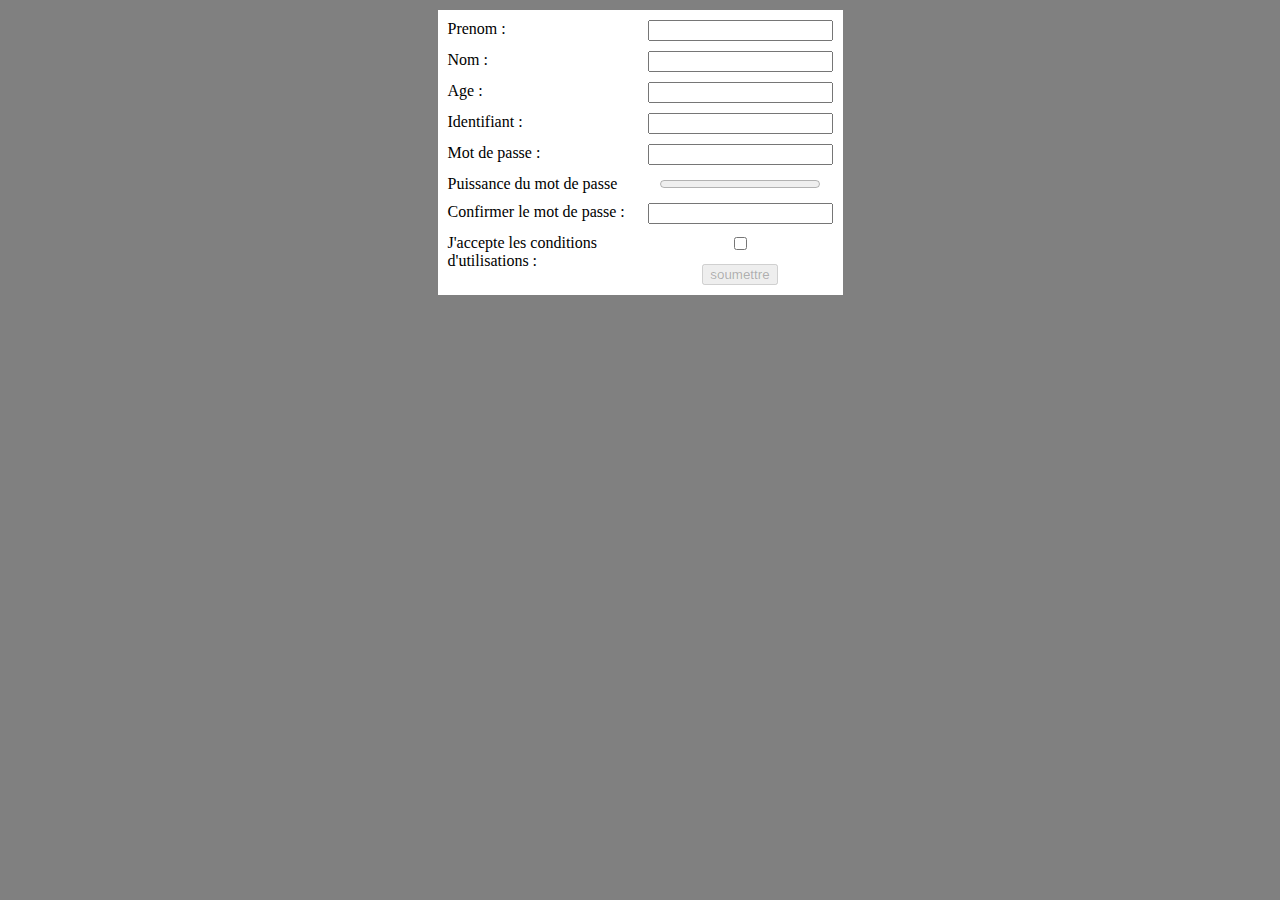
<file: Exo_1/public_html/index.html>
<!DOCTYPE html>
<html>
    <head>
        <title>Formulaire</title>
        <meta charset="UTF-8">
        <meta name="viewport" content="width=device-width, initial-scale=1.0">
        <link rel="stylesheet" type="text/css" href="style.css" media="screen" />
    </head>
    <body>
        <div class="centrage">
			<span id="info"></span>
            <form method="post" action="./traitement.html">
                <div>
                    <label>Prenom :</label>
                    <input type="text" id="prenom" required/>
                </div>
                <div>
                    <label>Nom :</label>
                    <input type="text" id="nom" required/>
                </div>
                <div>
                    <label>Age :</label>
                    <input type="text" id="age"/>
                </div>
                <div>
                    <label>Identifiant :</label>
                    <input type="text" id="identifiant"/>
                </div>
                <div>
                    <label>Mot de passe :</label>
                    <input type="password" id="mdp"/>
                </div>
                <div>
                    <label>Puissance du mot de passe</label>
                    <progress id="avancement" value="0" max="100"></progress>
                    <span id="pourcentage"></span>
                </div>
                <div>
                    <label>Confirmer le mot de passe :</label>
                    <input type="password" id="vmdp"/>
                </div>
                <div>
                    <label>J'accepte les conditions d'utilisations :</label>
                    <input type="checkbox" name="choix1" value="1" id="cgu">
                </div>
                <div>
                    <input type="submit" value="soumettre" id="soumettre">
                </div>
            </form>
        </div>
		<script type="text/javascript" src="formCheck.js"></script>
    </body>
</html>
</file>
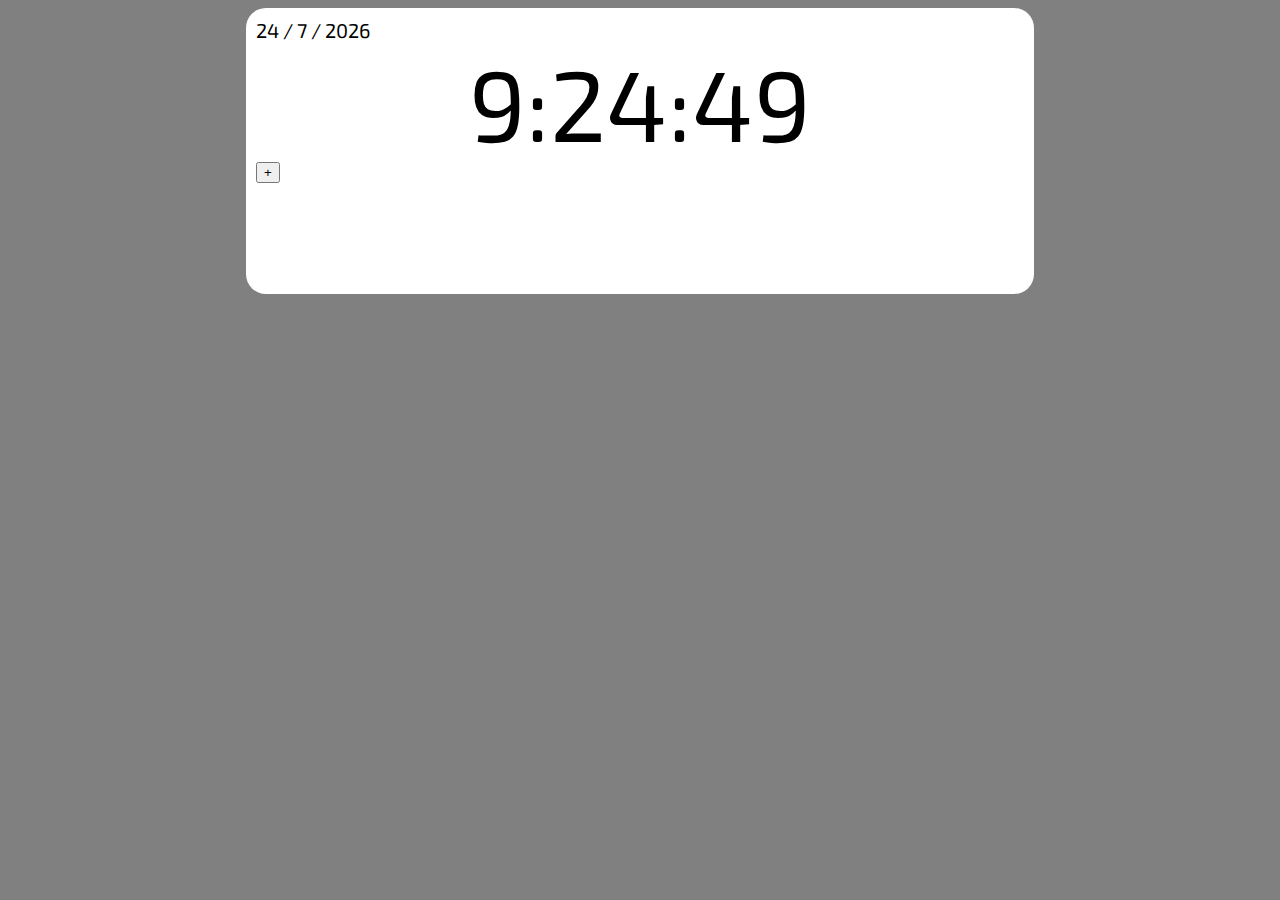
<file: Exo_2/public_html/index.html>
<!DOCTYPE html>
<html>
    <head>
        <title>Horloge</title>
        <meta charset="UTF-8">
		<link href='https://fonts.googleapis.com/css?family=Exo+2:400,500' rel='stylesheet' type='text/css'>
        <meta name="viewport" content="width=device-width, initial-scale=1.0">
        <link rel="stylesheet" type="text/css" href="style.css" media="screen" />
    </head>
    <body>
		<div id="date"></div>
        <div id="heure"></div>
        <div id="event"></div>
        <button id="plus">+</button>
        <h1 id="msg"></h1>
        <script type="text/javascript" src="horloge.js"></script>
    </body>
</html>
</file>
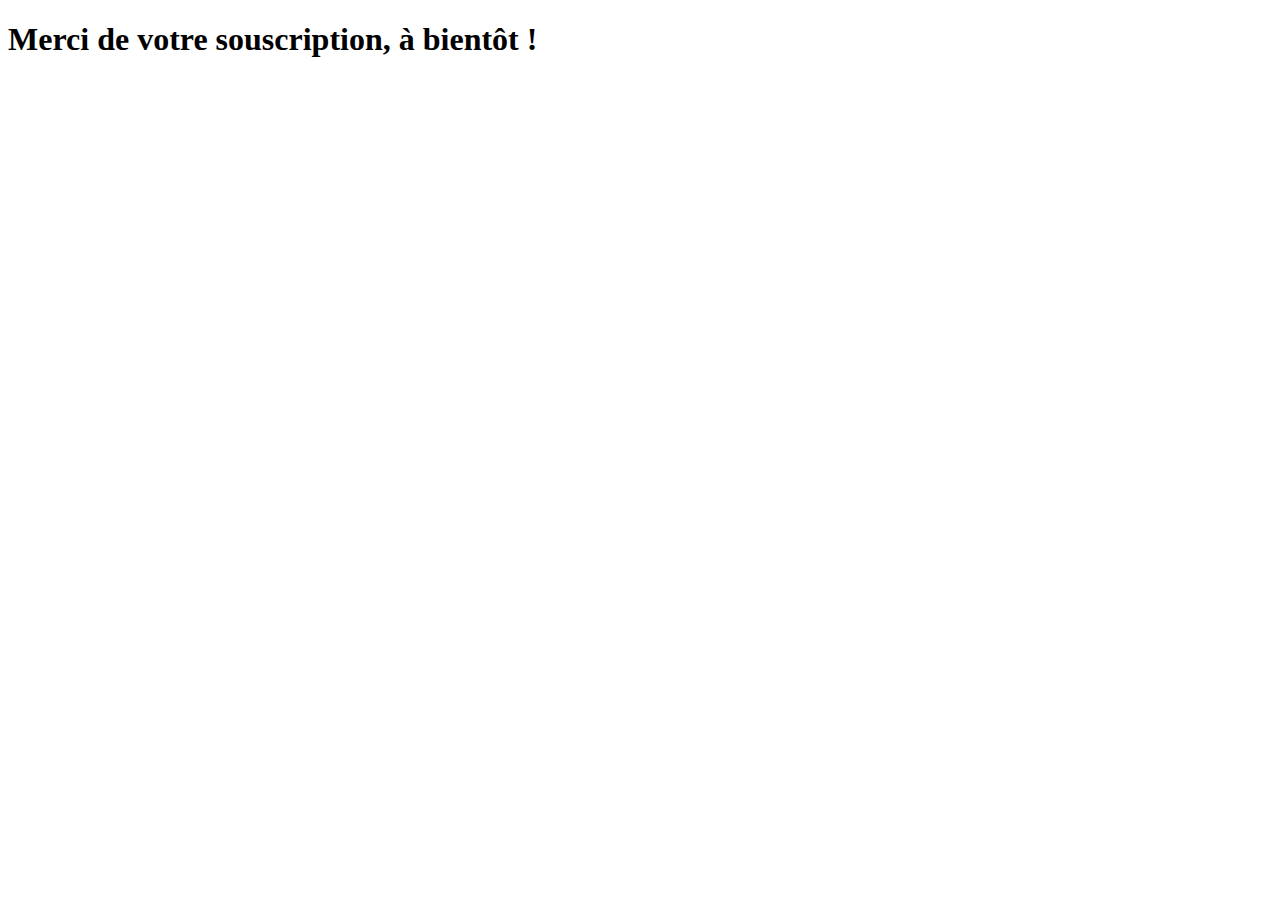
<file: Exo_1/public_html/traitement.html>
﻿<!DOCTYPE html>
<html>
    <head>
        <title>Fin</title>
        <meta charset="UTF-8">
        <meta name="viewport" content="width=device-width, initial-scale=1.0">
    </head>
    <body>
		<h1>Merci de votre souscription, à bientôt !</h1>
	</body>
</html>
</file>
<file: Exo_1/public_html/style.css>
html {
    background-color : grey;
    margin : auto;
}

form {
    background-color : white;
    display : inline-block;
}

div {
    margin : 10px;
}

.centrage {
    text-align: center;
}

label {
    width: 200px;
    text-align: left;
    display: block;
    float: left;
}

#info {
	display: none;
    position: fixed;
    right: 0;
    top: 0;
    background-color: white;
    margin: 10px;
    padding: 5px;
	max-width:20%
}

.good {
	color:green;
}

.bad {
	color:red;
}
</file>
<file: Exo_2/public_html/style.css>
html {
    background-color : grey;
    margin : auto;
}

body {
	width:60%;
	background-color:white;
	border-radius:20px;
	margin-left:auto;
	margin-right:auto;
	padding:10px;
	min-width:450px;
}

#date {
	font-family: 'Exo 2', sans-serif;
	font-size:20px;
}

#heure {
	font-size:100px;
	margin-left: auto;
	margin-right: auto;
	text-align: center;
	font-family: 'Exo 2', sans-serif;
}

#event div {
	background-color:#BDBDBD;
}

h1 {
    font-size: 150px;
}
</file>
